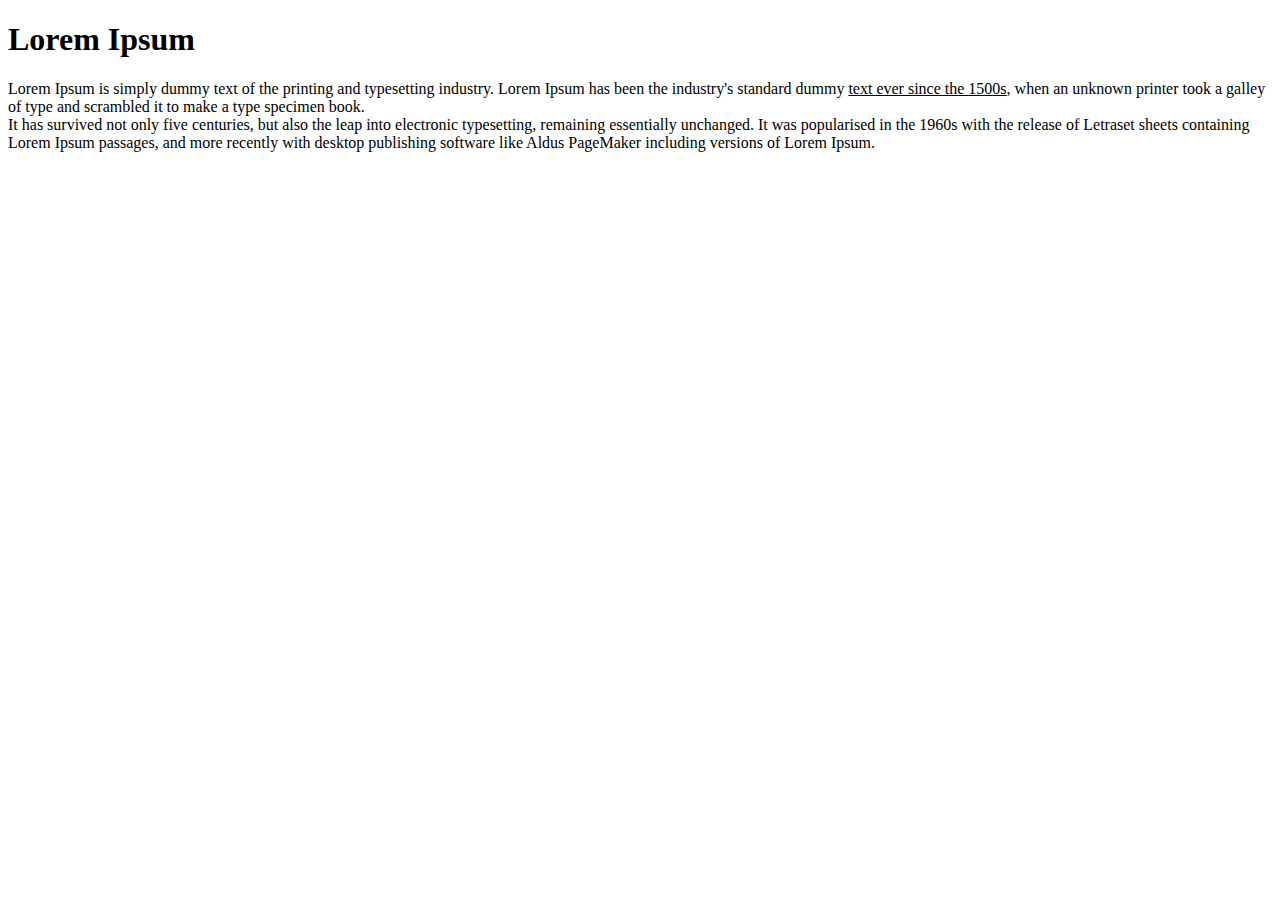
<file: Class 03/index.html>
<!DOCTYPE html>
<html>
	<head>
		<title></title>
	</head>
	<body>
		<h1>Lorem Ipsum</h1>
		<p>Lorem Ipsum is simply dummy text of the printing and typesetting industry. Lorem Ipsum has been the industry's standard dummy <u>text ever since the 1500s</u>, when an unknown printer took a galley of type and scrambled it to make a type specimen book.<br> It has survived not only five centuries, but also the leap into electronic typesetting, remaining essentially unchanged. It was popularised in the 1960s with the release of Letraset sheets containing Lorem Ipsum passages, and more recently with desktop publishing software like Aldus PageMaker including versions of Lorem Ipsum.</p>
	</body>
</html>
</file>
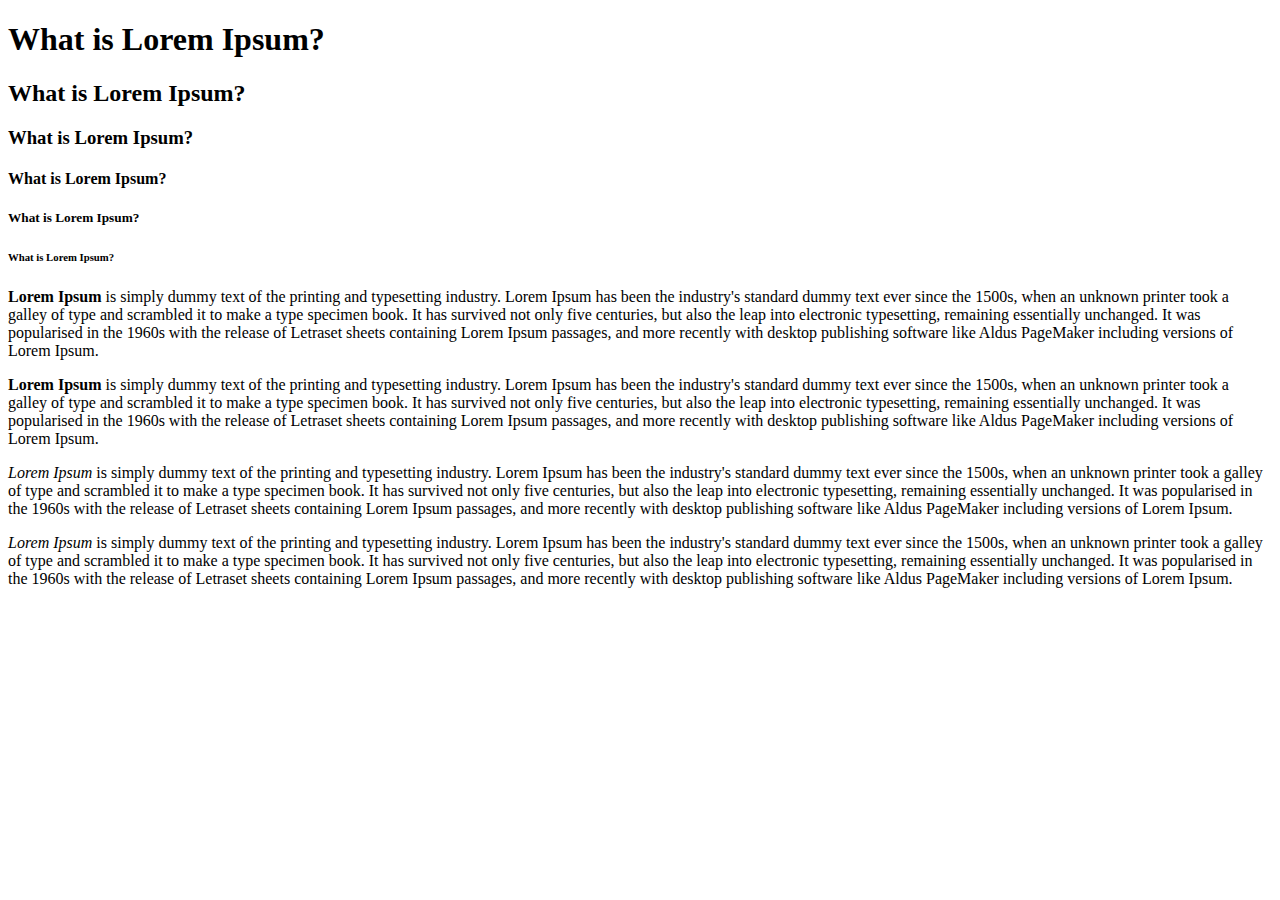
<file: class 04/index.html>
<!DOCTYPE html>
<html>
	<head>
		<title>Website</title>
	</head>
	<body>
		<h1>What is Lorem Ipsum?</h1>
		<h2>What is Lorem Ipsum?</h2>
		<h3>What is Lorem Ipsum?</h3>
		<h4>What is Lorem Ipsum?</h4>
		<h5>What is Lorem Ipsum?</h5>
		<h6>What is Lorem Ipsum?</h6>
		<p><b>Lorem Ipsum</b> is simply dummy text of the printing and typesetting industry. Lorem Ipsum has been the industry's standard dummy text ever since the 1500s, when an unknown printer took a galley of type and scrambled it to make a type specimen book. It has survived not only five centuries, but also the leap into electronic typesetting, remaining essentially unchanged. It was popularised in the 1960s with the release of Letraset sheets containing Lorem Ipsum passages, and more recently with desktop publishing software like Aldus PageMaker including versions of Lorem Ipsum.</p>
		<p><strong>Lorem Ipsum </strong>is simply dummy text of the printing and typesetting industry. Lorem Ipsum has been the industry's standard dummy text ever since the 1500s, when an unknown printer took a galley of type and scrambled it to make a type specimen book. It has survived not only five centuries, but also the leap into electronic typesetting, remaining essentially unchanged. It was popularised in the 1960s with the release of Letraset sheets containing Lorem Ipsum passages, and more recently with desktop publishing software like Aldus PageMaker including versions of Lorem Ipsum.</p>
		<p><i>Lorem Ipsum</i> is simply dummy text of the printing and typesetting industry. Lorem Ipsum has been the industry's standard dummy text ever since the 1500s, when an unknown printer took a galley of type and scrambled it to make a type specimen book. It has survived not only five centuries, but also the leap into electronic typesetting, remaining essentially unchanged. It was popularised in the 1960s with the release of Letraset sheets containing Lorem Ipsum passages, and more recently with desktop publishing software like Aldus PageMaker including versions of Lorem Ipsum.</p>
		<p><em>Lorem Ipsum</em> is simply dummy text of the printing and typesetting industry. Lorem Ipsum has been the industry's standard dummy text ever since the 1500s, when an unknown printer took a galley of type and scrambled it to make a type specimen book. It has survived not only five centuries, but also the leap into electronic typesetting, remaining essentially unchanged. It was popularised in the 1960s with the release of Letraset sheets containing Lorem Ipsum passages, and more recently with desktop publishing software like Aldus PageMaker including versions of Lorem Ipsum.</p>
	</body>
</html>
</file>
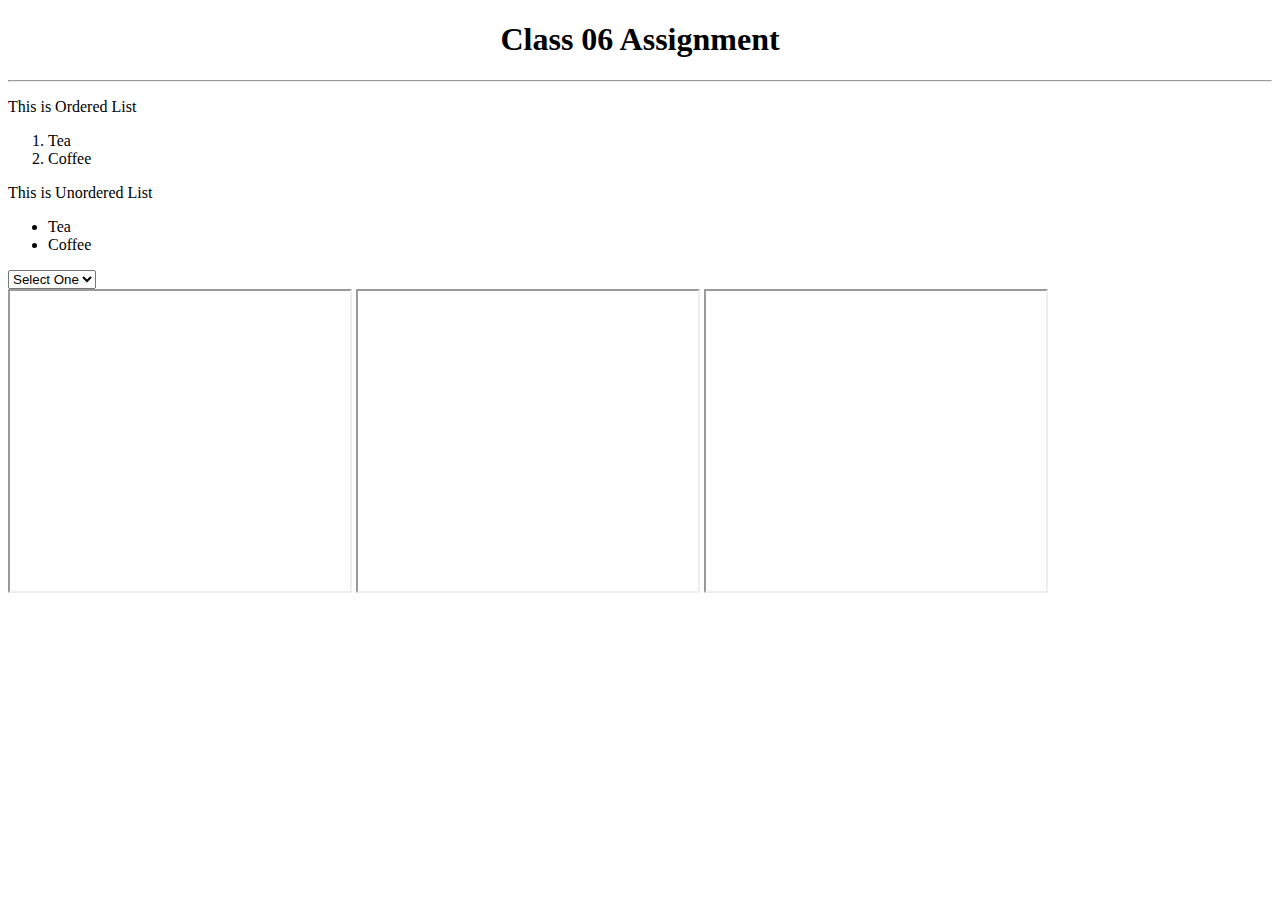
<file: Class 06/index.html>
<!DOCTYPE html>
<html>
	<head>
		<title>HTML Tags</title>
	</head>
	<body>
		<center>
			<h1>Class 06 Assignment</h1>
		</center>
		<hr>
		<p>This is Ordered List</p>
		<ol>
			<li>Tea</li>
			<li>Coffee</li>
		</ol>
		<p>This is Unordered  List</p>
		<ul>
			<li>Tea</li>
			<li>Coffee</li>
		</ul>
		<select>
			<option>Select One</option>
			<option>Tea</option>
			<option>Coffee</option>
		</select>
		<br>		
		<iframe src="https://www.facebook.com/plugins/page.php?href=https%3A%2F%2Fwww.facebook.com%2Fdailystarnews%2F&tabs=timeline&width=340&height=500&small_header=false&adapt_container_width=true&hide_cover=false&show_facepile=true&appId" width="340" height="300"></iframe>
		<iframe src="https://www.google.com/maps/embed?pb=!1m18!1m12!1m3!1d29419.102558201303!2d91.08214530774742!3d22.82513698870122!2m3!1f0!2f0!3f0!3m2!1i1024!2i768!4f13.1!3m3!1m2!1s0x3754a59ed6179645%3A0x3ddd643888054d6d!2sNoakhali%20Railway%20Station!5e0!3m2!1sen!2sbd!4v1595044810164!5m2!1sen!2sbd" width="340" height="300"></iframe>
		<iframe src="http://www.educationboardresults.gov.bd/" width="340" height="300"></iframe>
		
	</body>
</html>
</file>
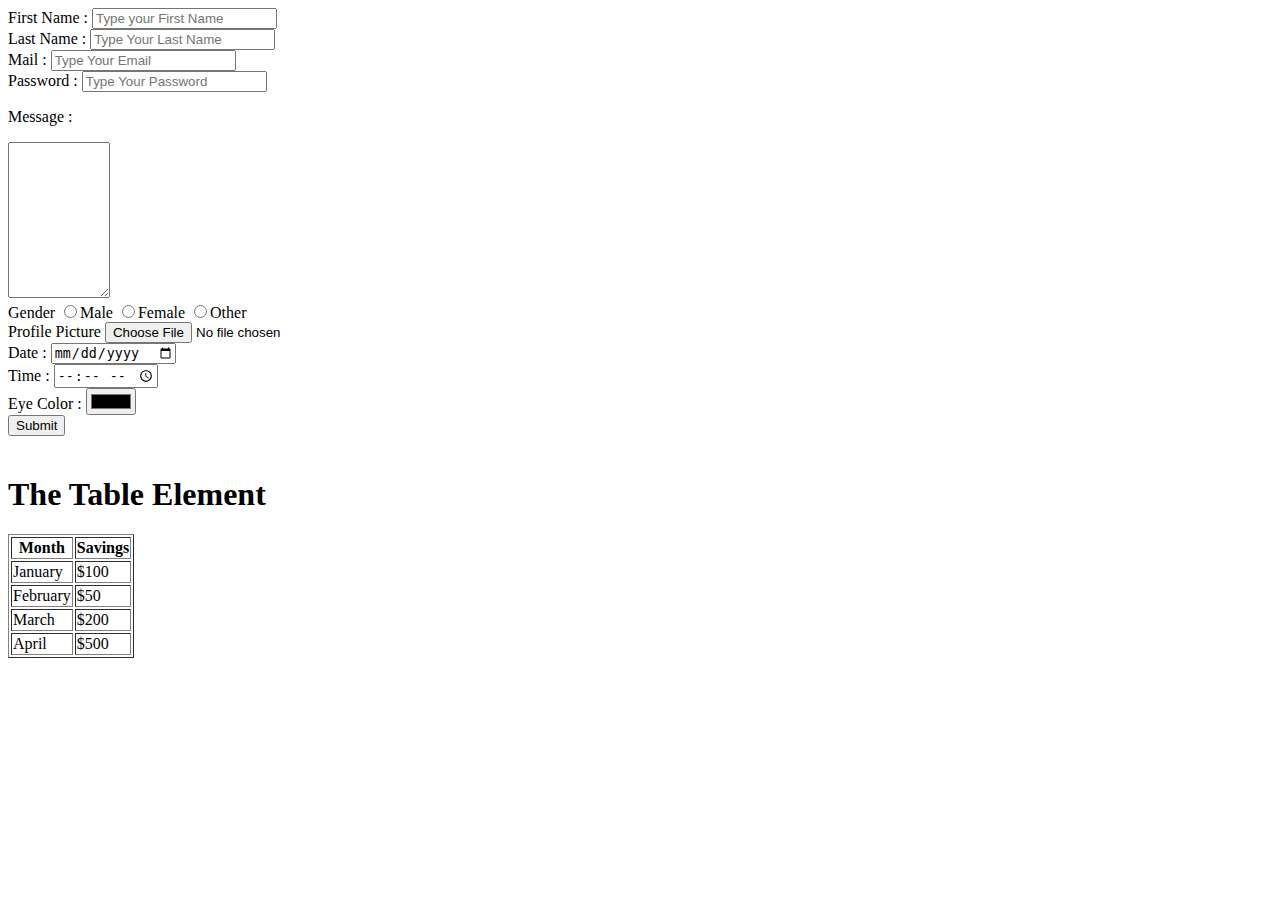
<file: Class 07/index.html>
<!DOCTYPE html>
<html>
	<head>
		<meta charset="utf-8">
		<meta http-equiv="X-UA-Compatible" content="IE=edge">
		<title>HTML tags</title>
		<link rel="stylesheet" href="">
	</head>
	<body>
		<form action="#" method="post">
			<label for="">First Name :</label>
			<input type="text" placeholder="Type your First Name" required>
			<br>
			<label for="">Last Name  :</label>
			<input type="text" placeholder="Type Your Last Name" required>
			<br>
			<label for="">Mail       :</label>
			<input type="email" placeholder="Type Your Email" required>
			<br>
			<label for="">Password   :</label>
			<input type="password" placeholder="Type Your Password" required>
			<br>
			<p>
			   <label for="">Message :</label>
			</p>
			<textarea cols="10" rows="10"></textarea>
			<br>
			<label for="">Gender</label>
			<input type="radio" name="gen">Male 
			<input type="radio" name="gen">Female 
			<input type="radio" name="gen">Other
			<br>
			<label for="">Profile Picture</label>
			<input type="file" required>
			<br>
			<label for="">Date :</label>
			<input type="date" required>
			<br>
			<label for="">Time :</label>
			<input type="time" required>
			<br>
			<label for="">Eye Color :</label>
			<input type="color" required>
			<br>
			<input type="submit" required>
		</form>	
		<br>
		<h1>The Table Element</h1>
		<table border="1px solid black">
			<tr>
				<th>Month</th>
				<th>Savings</th>
			</tr>
			<tr>
				<td>January</td>
				<td>$100</td>
			</tr>
			<tr>
				<td>February</td>
				<td>$50</td>
			</tr>
			<tr>
				<td>March</td>
				<td>$200</td>
			</tr>
			<tr>
				<td>April</td>
				<td>$500</td>
			</tr>
		</table>
	</body>
</html>
</file>
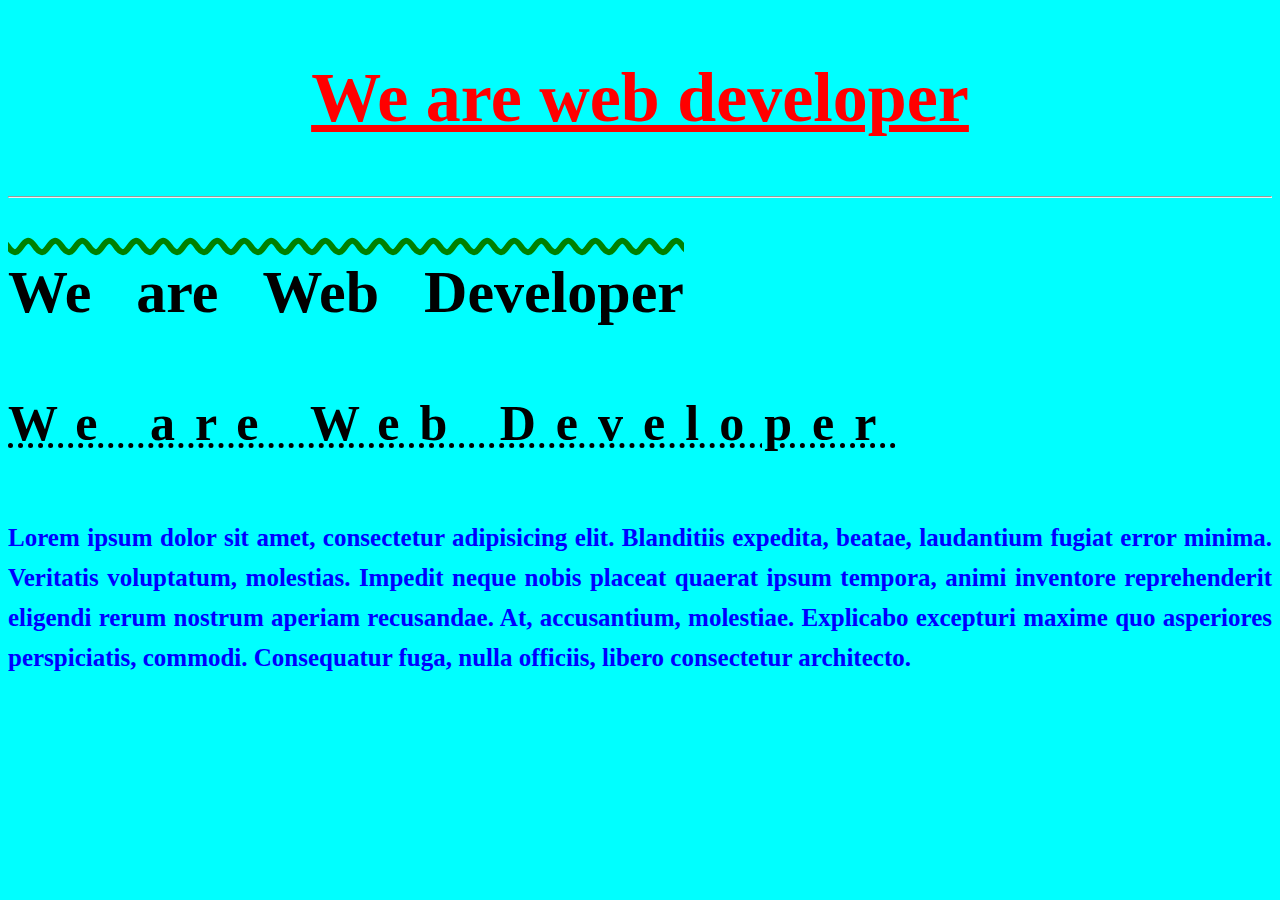
<file: Class 10/index.html>
<!DOCTYPE html>
<html lang="en">
	<head>
		<meta charset="UTF-8">
		<title>Basic css</title>
		<link rel="stylesheet" href="style.css">
	</head>
	<body>
		<h2>We are web developer</h2>
		<hr>
		<h3>We are Web Developer</h3>
		<h4>We are Web Developer</h4>
		<p>Lorem ipsum dolor sit amet, consectetur adipisicing elit. Blanditiis expedita, beatae, laudantium fugiat error minima. Veritatis voluptatum, molestias. Impedit neque nobis placeat quaerat ipsum tempora, animi inventore reprehenderit eligendi rerum nostrum aperiam recusandae. At, accusantium, molestiae. Explicabo excepturi maxime quo asperiores perspiciatis, commodi. Consequatur fuga, nulla officiis, libero consectetur architecto.</p>
	</body>
</html>
</file>
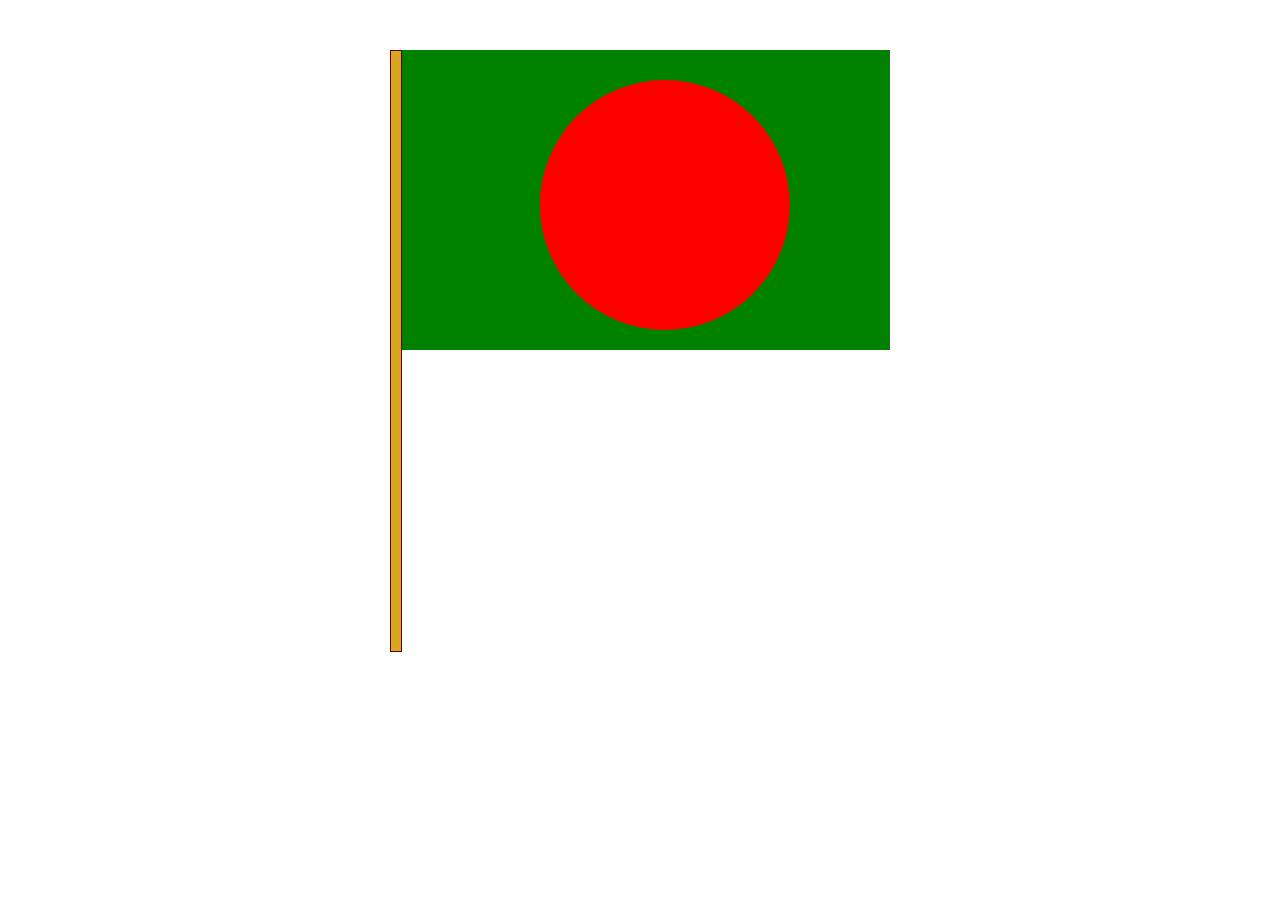
<file: Class 13/index.html>
<!DOCTYPE html>
	<html lang="en">
	<head>
		<meta charset="UTF-8">
		<title>CSS Style</title>
		<link rel="stylesheet" href="style.css">
	</head>
	<body>
		<div class="box-1">
			<div class="box-11">
				
			</div>
			<div class="box-12">
				
			</div>
		</div>
		<div class="box-2">
			<h2></h2>
		</div>
		<div class="box-3">
			<h2></h2>
		</div>
	</body>
</html>
</file>
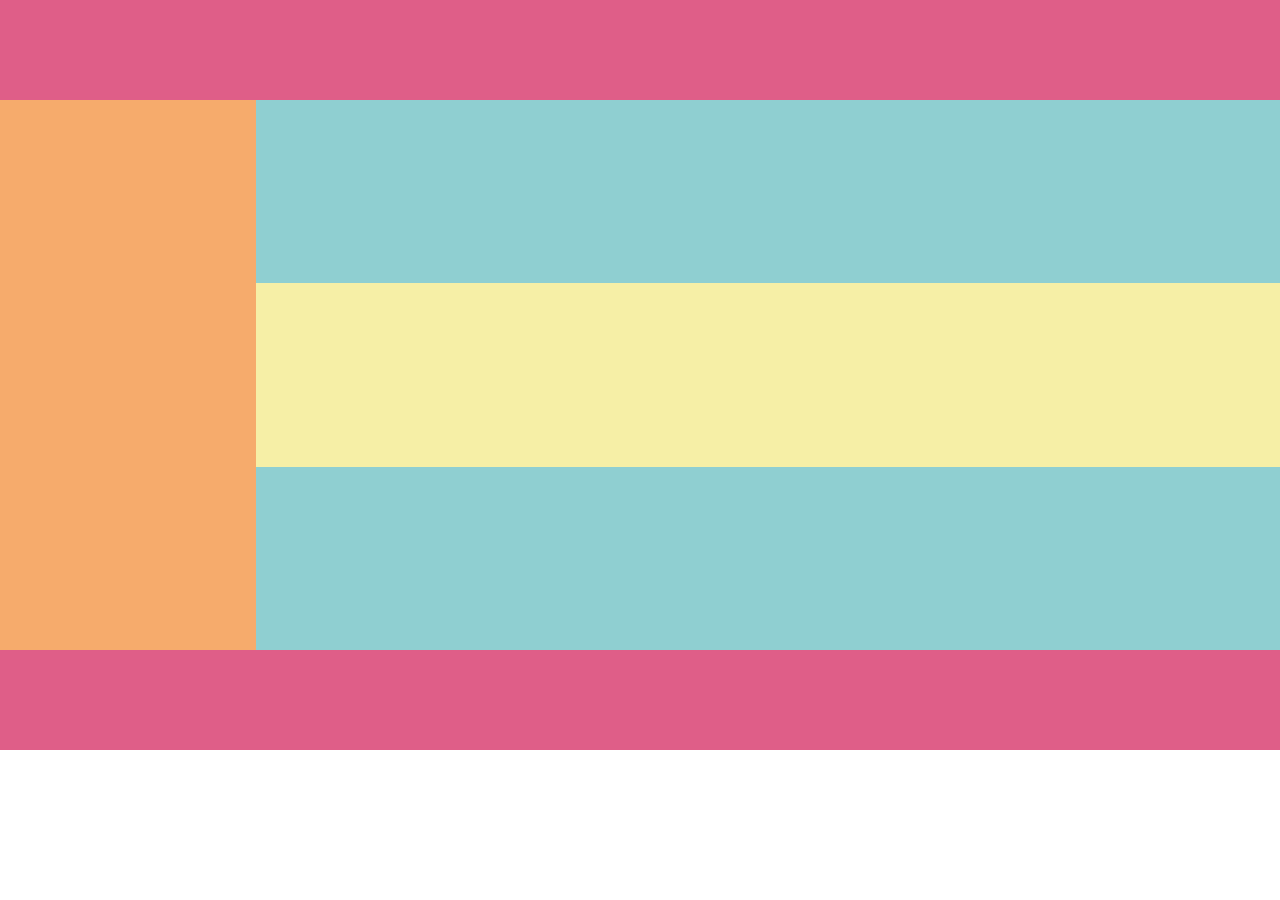
<file: Web-Layout/index.html>
<!DOCTYPE html>
<html lang="en">
	<head>
		<meta charset="UTF-8">
		<title>Web Layout</title>
		<link rel="stylesheet" href="style.css">
	</head>
	<body>
		<header>
			<div class="header">
				
			</div>
		</header>
		<main>
			<div class="middle">
				<div class="side-bar">
					
				</div>
				<div class="main-section">
					<div class="section-1">
						
					</div>
					<div class="section-2">
						
					</div>
					<div class="section-3">
						
					</div>
				</div>
			</div>
		</main>
		<footer>
			<div class="footer">
				
			</div>
		</footer>
	</body>
</html>
</file>
<file: Class 10/style.css>
body{
	background-color: aqua;
}
h2{
	color: red;
	text-align: center;
	font-size: 70px;
	text-decoration: underline;
}
h3{
	text-decoration: overline;
	text-decoration-color: green;
	text-decoration-style: wavy;
	font-size: 60px;
	font-family: monotype corsiva;
	word-spacing: 30px
}
h4{
	text-decoration: underline;
	text-decoration-style: dotted;
	font-size: 50px;
	letter-spacing: 20px;
}
p{
	color: blue;
	text-align: justify;
	font-size: 25px;
	font-weight: bold;
	font-family: tahoma;
	line-height: 40px;
}
</file>
<file: Class 13/style.css>
.box-1{
	height: 300px;
	width: 500px;
	margin: 50px auto;
	background: green;
}
.box-11{
	height: 250px;
	width: 250px;
	background: red;
	border-radius: 50%;
	margin-left: 150px;
	margin-top: 30px;
	position: absolute;
}
.box-12{
	height: 600px;
	width: 10px;
	border: 1px solid #660000;
	background-color: goldenrod;
}
.box-11:hover{
	background: linear-gradient(red,yellow);
}
</file>
<file: Web-Layout/style.css>
*{
	margin: 0;
	padding: 0;
}
.header{
	height: 100px;
	width: 100%;
	background: #DF5E88;
}
.middle{
	height: 550px;
	width: 100%;
	background: #F6EFA6;
}
.side-bar{
	height: 100%;
	width: 20%;
	background: #F6AB6C;
	float: left;
}
.main-section{
	height: 100%;
	width: 80%;
	background: #8FCFD1;
	float: left;
}
.main-section .section-1{
	height: 33.33%;
	width: 100%;
	background: #8FCFD1;
}
.main-section .section-2{
	height: 33.33%;
	width: 100%;
	background: #F6EFA6;
}
.main-section .section-3{
	height: 33.33%;
	width: 100%;
	background: #8FCFD1;
}
.footer{
	height: 100px;
	width: 100%;
	background: #DF5E88;
}
</file>
